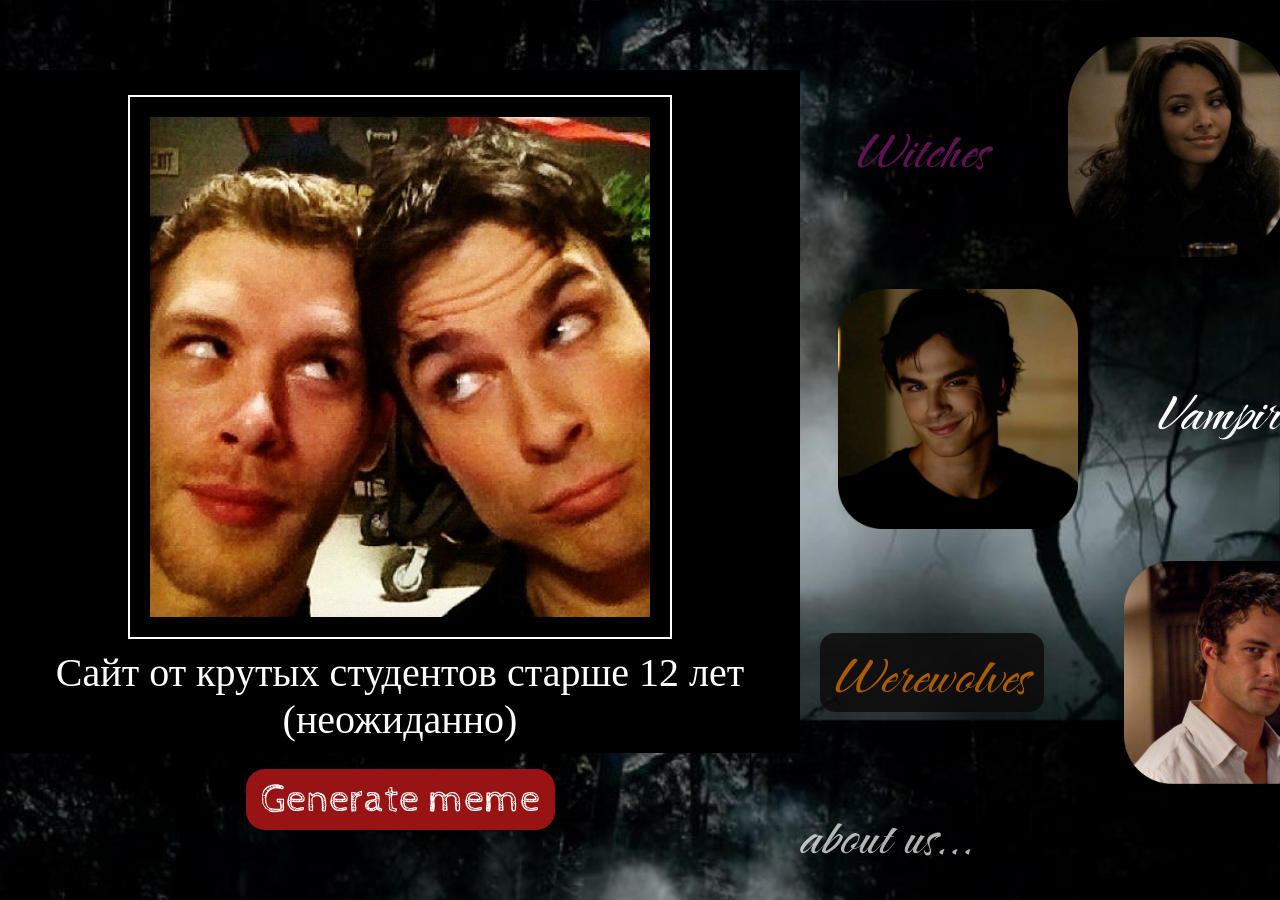
<file: TheVampireDiaries/index.html>
<!DOCTYPE html>
<html lang="en">
<head>
    <meta charset="UTF-8">
    <meta name="viewport" content="width=device-width, initial-scale=1.0">
    <title>The Vampire Diaries</title>
    <link rel="icon" href="img/favicon.ico" type="image/x-icon">
    <link rel="stylesheet" href="css/index.css">
</head>
<body>
    <main>
        <div>
            <img id="MainImage" src="img/main.png" alt="Claus & Daemon" width="500" height="500">
            <p id="MainText">Сайт от крутых студентов старше 12 лет (неожиданно)</p>
        </div>
        <button id="Generate">Generate meme</button>
    </main>
    <aside>
        <div>
            <section>
                <p class="witch-text">Witches</p>
                <img id="img3" src="img/sideBonny.png" width="220">
            </section>
            <section>
                <img id="img1" src="img/sideDaemon.png" width="240">
                <p class="vampire-text">Vampires</p>
            </section>
            <section>
                <p class="werewolf-text">Werewolves</p>
                <img id="img2" src="img/sideMason.png" width="200">
            </section>
        </div>
        
        <a href="about.html">about us...</a>
    </aside>
    
    <script src="generate.js"></script>
</body>
</html>
</file>
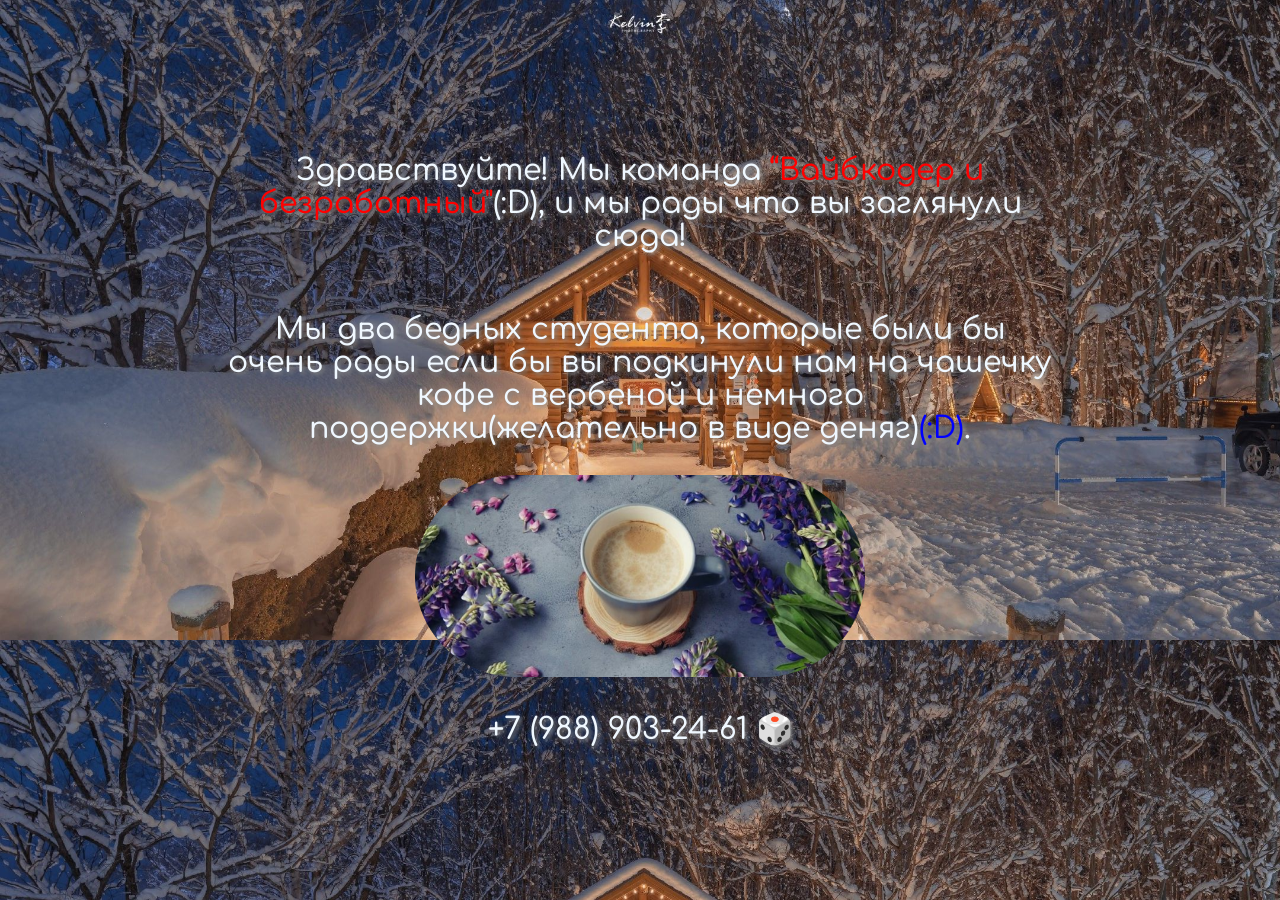
<file: TheVampireDiaries/about.html>
<!DOCTYPE html>
<html lang="en">
<head>
    <meta charset="UTF-8">
    <meta name="viewport" content="width=device-width, initial-scale=1.0">
    <title>О нас</title>
    <link rel="stylesheet" href="css/about.css">
    
</head>
<body >
    <p>Здравствуйте! Мы команда <span style="color: red;">“Вайбкодер и безработный"</span>(:D), и мы рады что вы заглянули сюда!</p>
    <p>Мы два бедных студента,  которые были бы очень рады если бы вы подкинули нам на чашечку кофе с вербеной и немного поддержки(желательно в виде деняг)<span style="color: blue;">(:D)</span>.</p>
    <a alt="На главную" href="./index.html">
        <img class="tea"  src="img/tea.png" alt="tea" width="450px"  >
    </a>
    <p>+7 (988) 903-24-61 🎲</p>
</body>
</html>
</file>
<file: TheVampireDiaries/css/index.css>
@import url('https://fonts.googleapis.com/css2?family=Cabin+Sketch&family=Caramel&display=swap');


body {
    display: flex;
    flex-direction: row;
    background-image: url('../img/background1.png');
    background-size: 100%;
    align-items: center;
    min-height: 100vh;
    margin: 0;
}

main {
    flex: 2;
    display: flex;
    flex-direction: column;
    align-items: center;
    gap: 1em;
}

main div {
    display: flex;
    width: 800px;
    background-color: black;
    flex-direction: column;
    align-items: center;
    padding-top: 25px;
}

main img {
    border: 2px solid white;
    padding: 20px;
}

main p {
    color: white;
    font-size: 40px;
    text-align: center;
    word-break: normal;
    padding: 10px 15px;
    margin: 0;
}

aside {
    flex: 1;
}

aside div {
    display: flex;
    flex-direction: column;
    align-items: center;
    gap: 2em;
    color: red;
    padding: 10px 20px;
}

aside section {
    display: flex;
    align-items: center;
    gap: 5em;
}

aside img {
    transition: transform 0.1s ease-in-out;
}
aside img:hover {
    transform: scale(1.1);
}

aside p, a {
    font-family: "Caramel", cursive;
    font-weight: 400;
    font-style: normal;
    font-size: 65px;
    color: white;
}

.witch-text {
    color: #611256;
}

.vampire-text {
    color: white;
}

.werewolf-text {
    color: #AA5C02;
    background-color: rgba(10, 8, 8, 0.8);
    padding: 0 15px;
    border-radius: 15px;
}

button {
    font-family: "Cabin Sketch", sans-serif;
    font-weight: 400;
    font-style: normal;
    font-size: 40px;
    color: white;
    background-color: #981313;
    border: none;
    border-radius: 19px;
    padding: 7px 15px;
}
button:hover {
    cursor: pointer;
    background-color: #b81a1a;
    transform: translateY(-2px);
    box-shadow: 0 4px 8px rgba(0, 0, 0, 0.2);
}

a {
    opacity: 70%;
    text-decoration: none;
}
</file>
<file: TheVampireDiaries/css/about.css>
@import url('https://fonts.googleapis.com/css2?family=Comfortaa:wght@300..700&display=swap');

body {
    display: flex;
    flex-direction: column;
    justify-content: center;
    background-image: url('../img/iphon.png');
    background-size: 100%;
    align-items: center;
    min-height: 100vh;
    margin: 0;

}

p {
    font-family: "Comfortaa", sans-serif;
    font-optical-sizing: auto;
    font-weight: 500;
    font-style: normal;
    color: aliceblue;
    text-shadow: 2px 2px 4px #888;;
    font-size: 30px;
    width: 65%;
    text-align: center;

}
</file>
